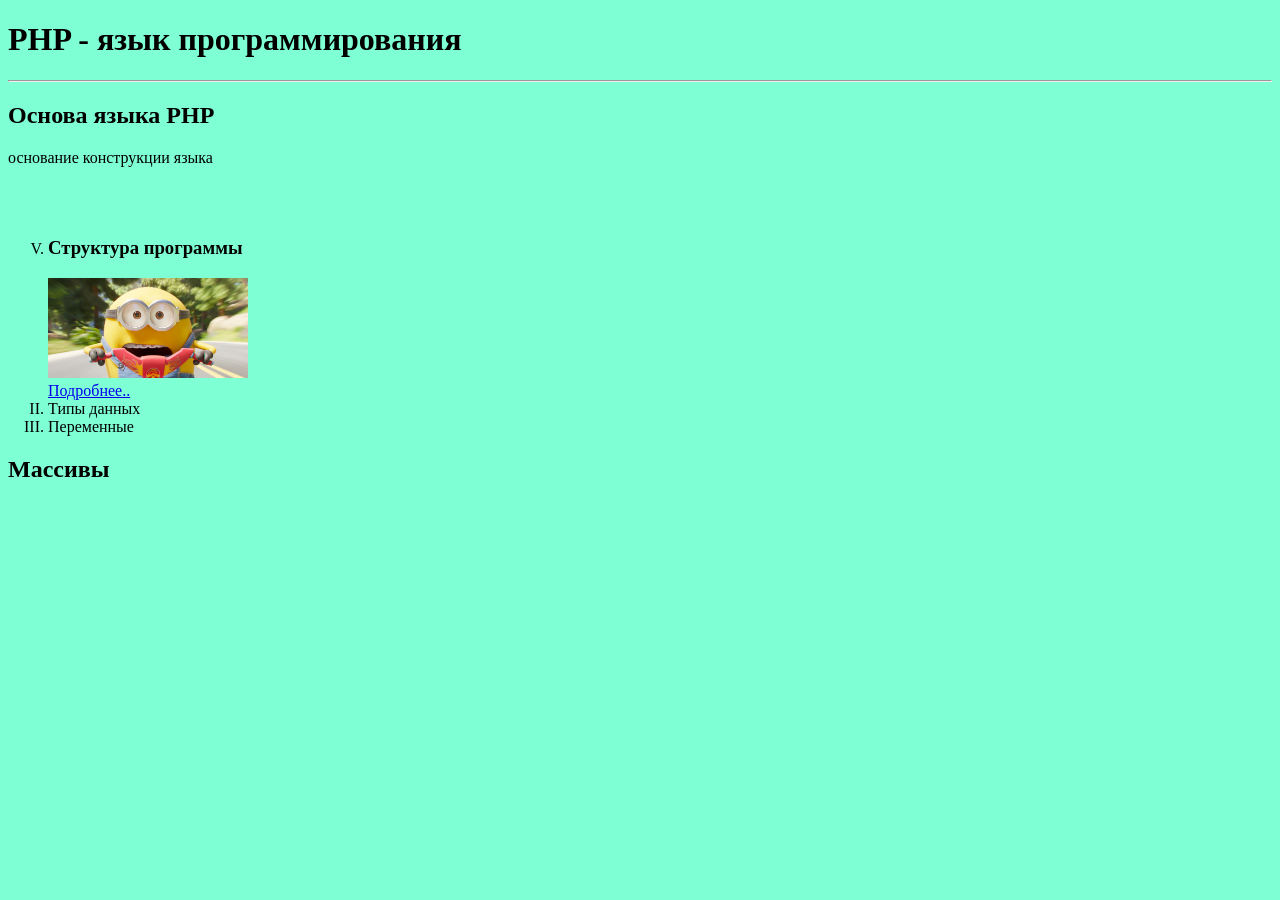
<file: index.html>
<!DOCTYPE html>
<html lang="en">
<head>
    <meta charset="UTF-8"> 
    <meta name="viewport" content="width=device-width, initial-scale=1.0">
    <title>Первая страница</title>
    <link rel="stylesheet" href="style.css"> 
    </head>
    <body>
        <h1>PHP - язык программирования</h1>
        <hr>
        <h2>Основа языка PHP</h2>
        <p>основание конструкции языка</p>
        <!-- <b>Примечание: жирный шрифт</b> -->
        <br><br>
        <ol type="I" start="5">
            <li> 
                <h3>Структура программы</h3>
                <img src="img/01.jpg" alt="картинка" width="200px">
<br>
                <a href="struct.html">Подробнее..</a>
            </li>
            <li value="2">Типы данных</li>
            <li>Переменные</li>
        </ol>
        <h2>Массивы</h2>
    </body>
</html>
</file>
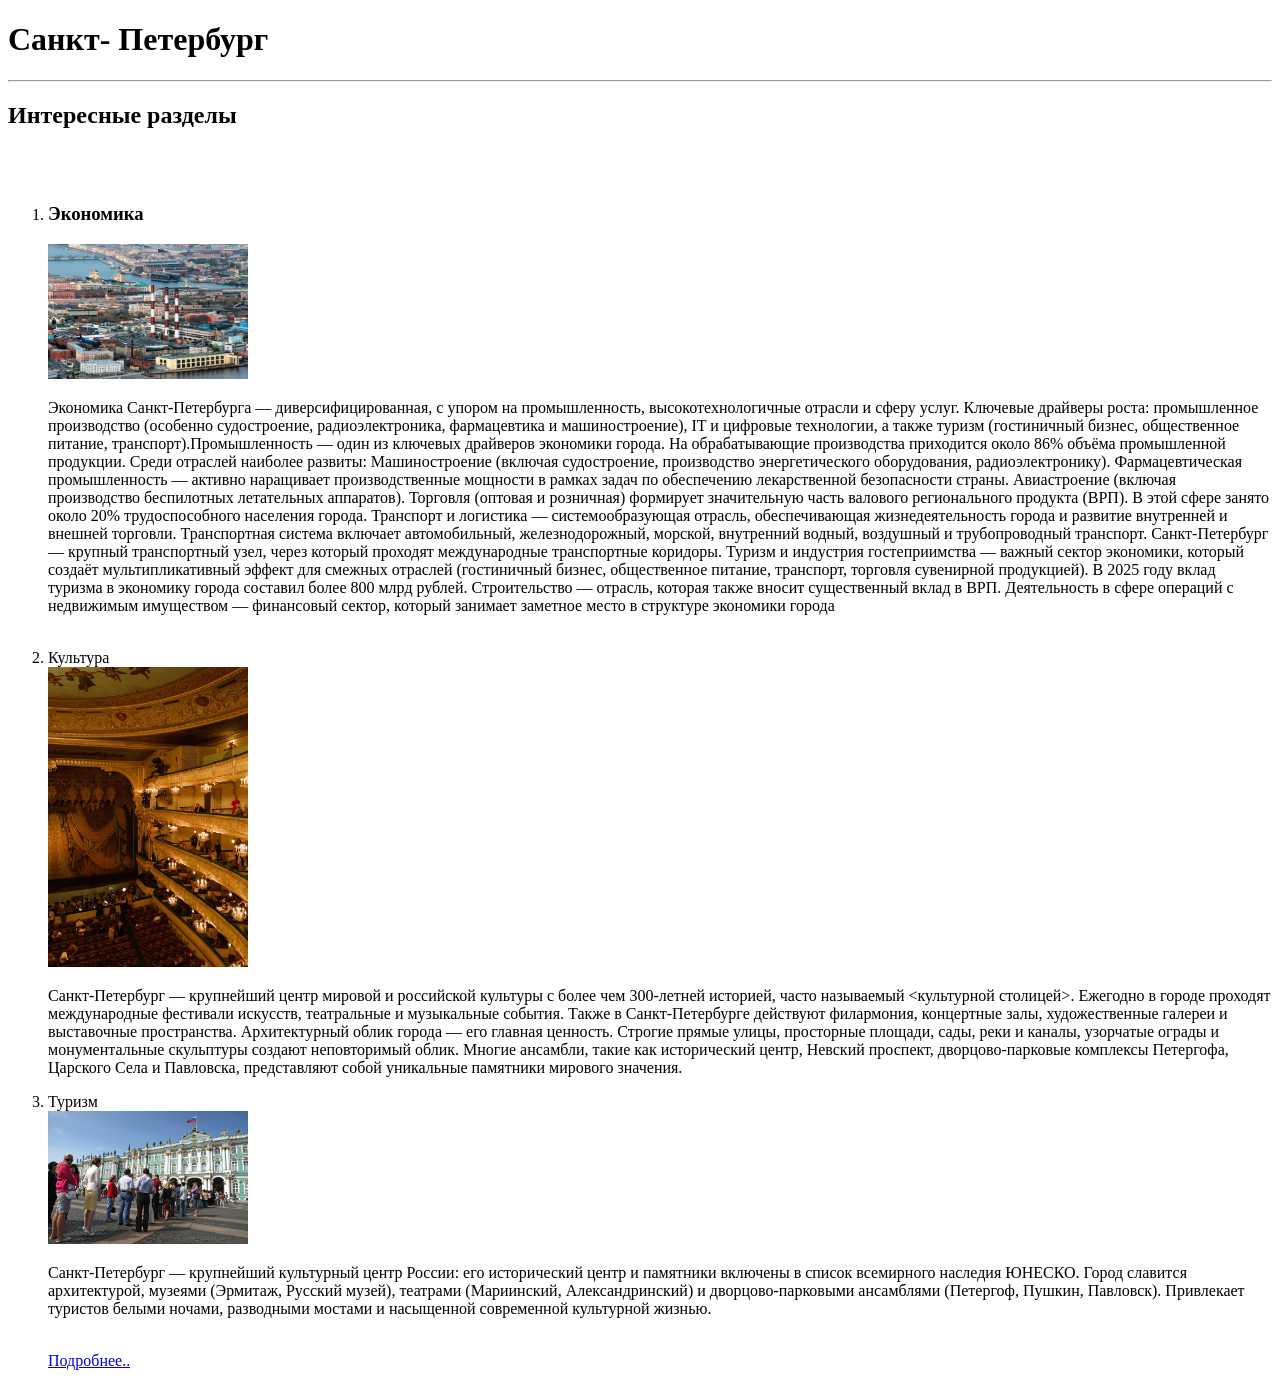
<file: piter.html>
<!DOCTYPE html>
<html lang="en">
<head>
    <meta charset="UTF-8"> 
    <meta name="viewport" content="width=device-width, initial-scale=1.0">
    <title>Первая страница</title>
    </head>
    <body>
        <h1>Санкт- Петербург</h1>
        <hr>
        <h2>Интересные разделы </h2>
        <br><br>
        <ol type="1" start="1">
            <li>
                <h3>Экономика</h3>
          <img src="img/02.jpg" alt="картинка" width="200px">
          <p> Экономика Санкт-Петербурга — диверсифицированная, с упором на промышленность, высокотехнологичные отрасли и сферу услуг. Ключевые драйверы роста: промышленное производство (особенно судостроение, радиоэлектроника, фармацевтика и машиностроение), IT и цифровые технологии, а также туризм (гостиничный бизнес, общественное питание, транспорт).Промышленность — один из ключевых драйверов экономики города. На обрабатывающие производства приходится около 86% объёма промышленной продукции. Среди отраслей наиболее развиты:
Машиностроение (включая судостроение, производство энергетического оборудования, радиоэлектронику).
Фармацевтическая промышленность — активно наращивает производственные мощности в рамках задач по обеспечению лекарственной безопасности страны.
Авиастроение (включая производство беспилотных летательных аппаратов).
Торговля (оптовая и розничная) формирует значительную часть валового регионального продукта (ВРП). В этой сфере занято около 20% трудоспособного населения города. 
Транспорт и логистика — системообразующая отрасль, обеспечивающая жизнедеятельность города и развитие внутренней и внешней торговли. Транспортная система включает автомобильный, железнодорожный, морской, внутренний водный, воздушный и трубопроводный транспорт. Санкт-Петербург — крупный транспортный узел, через который проходят международные транспортные коридоры. 
Туризм и индустрия гостеприимства — важный сектор экономики, который создаёт мультипликативный эффект для смежных отраслей (гостиничный бизнес, общественное питание, транспорт, торговля сувенирной продукцией). В 2025 году вклад туризма в экономику города составил более 800 млрд рублей. 
Строительство — отрасль, которая также вносит существенный вклад в ВРП. Деятельность в сфере операций с недвижимым имуществом — финансовый сектор, который занимает заметное место в структуре экономики города </p>
<br>       
            </li>
             <li value="2">Культура</li>
          <img src="img/03.jpg" width="200">
          <p>Санкт-Петербург — крупнейший центр мировой и российской культуры с более чем 300-летней историей, часто называемый <культурной столицей>. Ежегодно в городе проходят международные фестивали искусств, театральные и музыкальные события. Также в Санкт-Петербурге действуют филармония, концертные залы, художественные галереи и выставочные пространства. Архитектурный облик города — его главная ценность. Строгие прямые улицы, просторные площади, сады, реки и каналы, узорчатые ограды и монументальные скульптуры создают неповторимый облик. Многие ансамбли, такие как исторический центр, Невский проспект, дворцово-парковые комплексы Петергофа, Царского Села и Павловска, представляют собой уникальные памятники мирового значения. </p>
            <li>Туризм</li>
         <img src="img/04.webp" width="200">
         <p>Санкт-Петербург — крупнейший культурный центр России: его исторический центр и памятники включены в список всемирного наследия ЮНЕСКО. Город славится архитектурой, музеями (Эрмитаж, Русский музей), театрами (Мариинский, Александринский) и дворцово-парковыми ансамблями (Петергоф, Пушкин, Павловск). Привлекает туристов белыми ночами, разводными мостами и насыщенной современной культурной жизнью.</p>
<br>
<a href="https://ru.ruwiki.ru/wiki/Санкт-Петербург?ysclid=mtk309zl3n411888347&utm_referrer=https://ya.ru/">Подробнее..</a>
    </body>
</html>
</file>
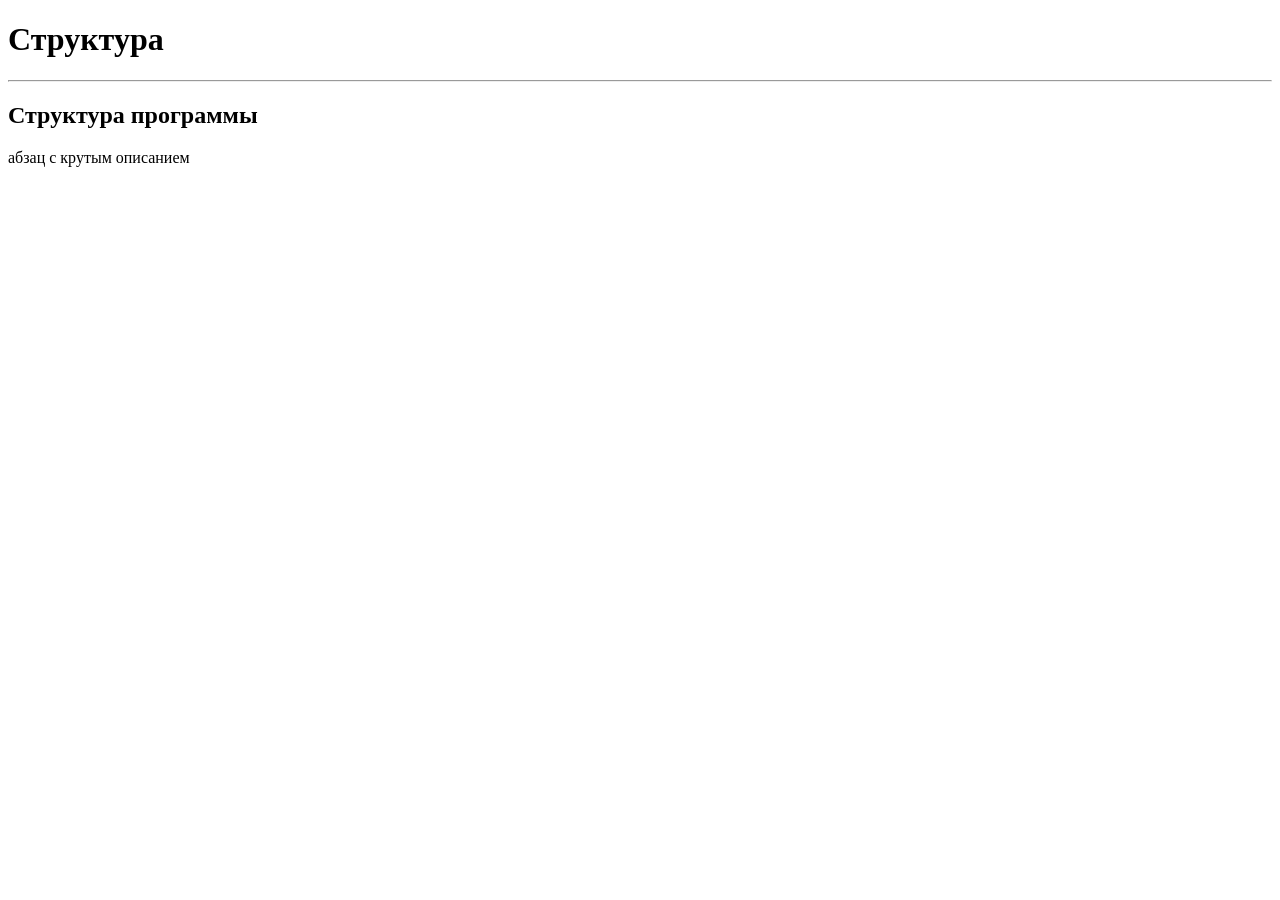
<file: struct.html>
<!DOCTYPE html>
<html lang="en">
<head>
    <meta charset="UTF-8"> 
    <meta name="viewport" content="width=device-width, initial-scale=1.0">
    <title>Первая страница</title>
    </head>
    <body>
        <h1>Структура</h1>
        <hr>
        <h2>Структура программы </h2>
        <p> абзац с крутым описанием</p>
        <!-- <b>Примечание: жирный шрифт</b> -->
</file>
<file: style.css>
body { 
    background-color: aquamarine;
}
</file>
